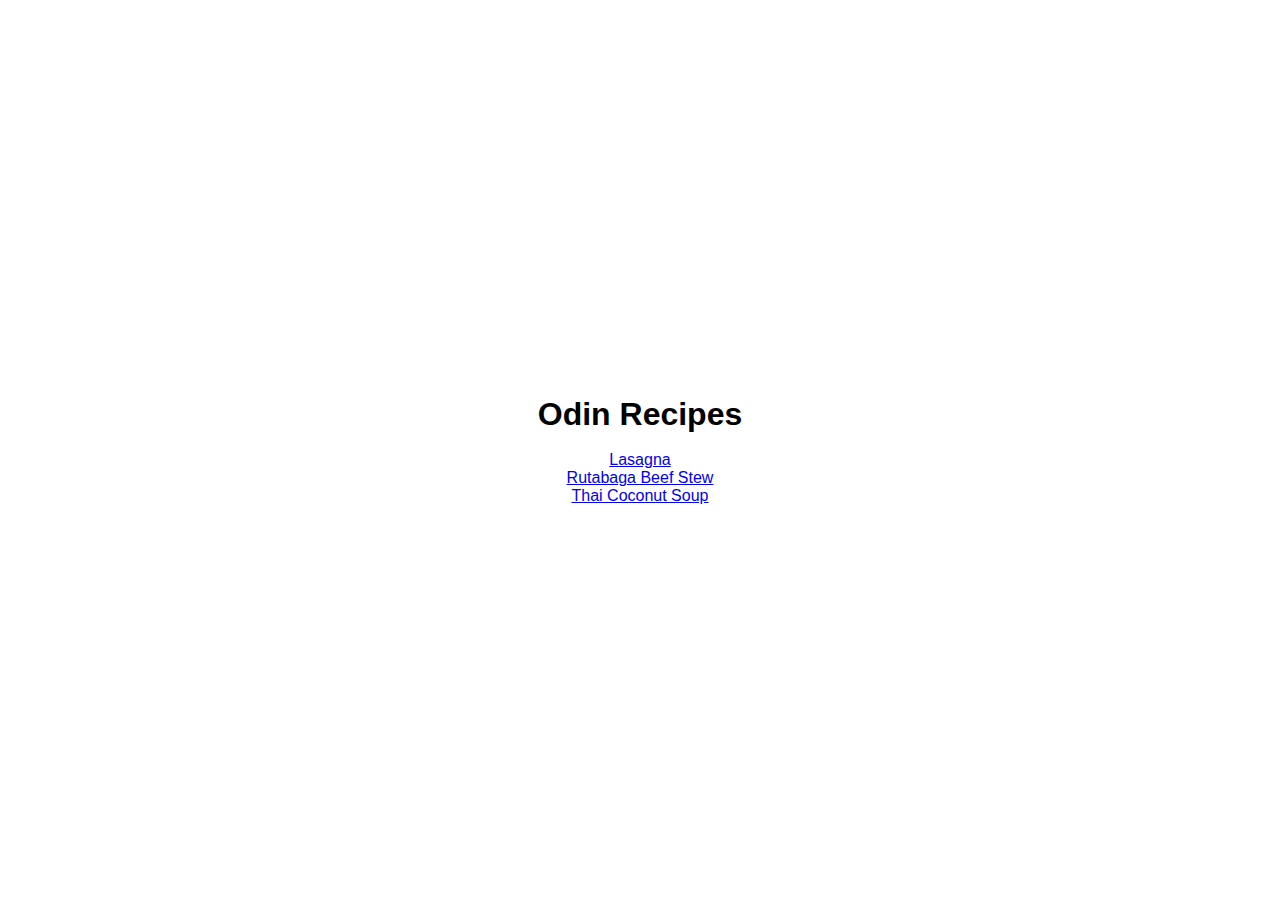
<file: index.html>
<!DOCTYPE html>
<html lang="en">
  <head>
    <meta charset="utc-8">
    <title>Odin Recipes</title>
      <link rel="stylesheet" href="./styles.css">
  </head>
  <body>
    <div class="outer">
      <div class="inner">
        <h1>Odin Recipes</h1>
        <br />
        <p><a href="./recipes/lasagna.html">Lasagna</a></p>
        <p><a href="./recipes/rutabaga-beef-stew.html">Rutabaga Beef Stew</a></p>
        <p><a href="./recipes/thai-coconut-soup.html">Thai Coconut Soup</a></p>
        <div></div>
      </div>
    </div>
  </body>
</html>
</file>
<file: styles.css>
* {
  margin: 0;
  padding: 0;
  box-sizing: border-box;
}

html {
  font-family: Helvetica, Verdana, sans-serif;
}

.inner {
  text-align: center;
  margin: 0 auto;
}

.outer {
  display: flex;
    align-items: center;
    height: 100vh;
}
</file>
